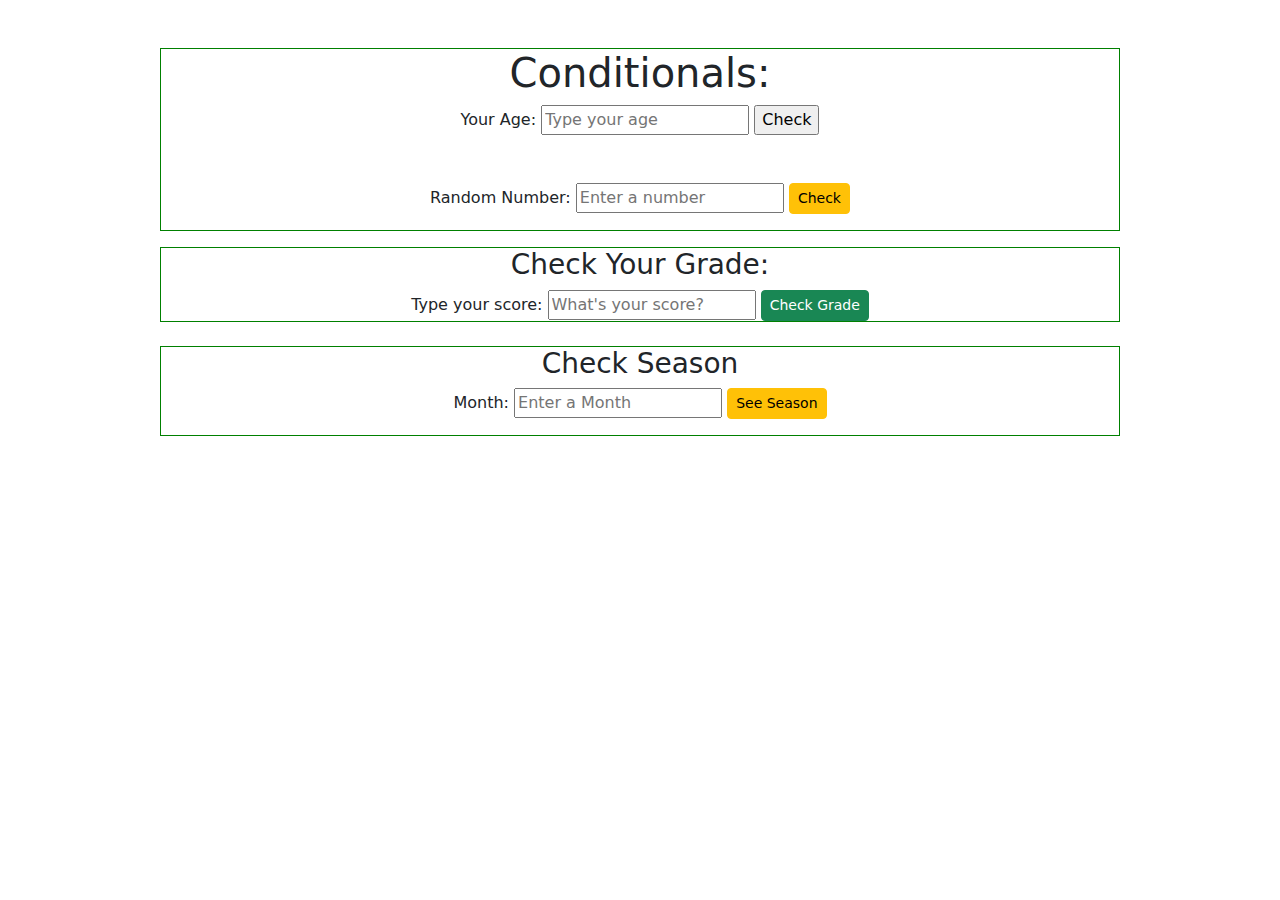
<file: other/landscape.html>
<!DOCTYPE html>
<html lang="en">
  <head>
    <meta charset="UTF-8" />
    <meta name="viewport" content="width=device-width, initial-scale=1.0" />
    <title>javascript practice</title>
    <link
      rel="stylesheet"
      href="https://cdn.jsdelivr.net/npm/bootstrap@5.2.3/dist/css/bootstrap.min.css"
    />
    <link rel="stylesheet" href="/static/css/style.css" />
  </head>

  <body>
    <div class="container-1 mt-5">
      <h1>Conditionals:</h1>

      <form id="ageForm">
        <div>
          <label for="age">Your Age:</label>
          <input
            type="number"
            id="age"
            name="age"
            placeholder="Type your age"
            required
          />
          <input type="submit" value="Check" />
        </div>
        <div class="results mt-3" id="results"></div>
      </form>

      <div class="even-number mt-5">
        <form id="myForm">
          <label for="even-num">Random Number:</label>
          <input
            type="number"
            id="even-num"
            name="even-num"
            placeholder="Enter a number"
          />
          <input type="submit" value="Check" class="btn btn-sm btn-warning" />
          <div class="output mt-3" id="output"></div>
        </form>
      </div>
    </div>
    <div class="container-2 mt-3">
      <h3>Check Your Grade:</h3>
      <div>
        <label for="score">Type your score:</label>
        <input
          type="number"
          id="score"
          name="score"
          required
          placeholder="What's your score?"
        />
        <button class="btn btn-sm btn-success" id="grades">Check Grade</button>
      </div>
      <div id="gradeResults"></div>
    </div>

    <div class="container-3 mt-4">
      <h3>Check Season</h3>
      <form id="seasonForm">
        <label for="seasons">Month:</label>
        <input
          type="text"
          id="seasons"
          name="seasons"
          placeholder="Enter a Month"
        />
        <input type="submit" onclick="checkSeason()" value="See Season" class="btn btn-sm btn-warning" />
        <div class="mt-3" id="seasonResult"></div>
      </form>
    </div>

    <script src="/static/js/conditionals.js"></script>
  </body>
</html>
</file>
<file: static/css/style.css>
.container-1, .container-2, .container-3, .container-4, .container-5{
    border: 1px solid green;
    margin: 0 auto;
    width: 75%;
    text-align: center;
}

.flex-box-container-1, .flex-box-container-2, .flex-box-rps, .flex-box-pick-color, .flex-blackjack-row-1, .flex-blackjack-row-2, .flex-blackjack-row-3{
display: flex;
padding: 10px;
flex-wrap: wrap;
flex-direction: row;
justify-content: space-around;
}

.flex-box-container-1 div{
    display: flex;  
    padding: 10px;
    /* border: 1px solid violet; */
    align-items: center;
}
.flex-box-container-2 img{
    box-shadow: 0px 18px 50px rgba(0, 0, 0, 0.7);
    margin: 10px;
}
.flex-box-rps img:hover{
    box-shadow: 0px 10px 50px rgba(37, 50, 233, 11);
}

/* blackjack styling */
.flex-blackjack-row-1,.flex-blackjack-row-2{
    background: url('https://img.freepik.com/free-photo/green-fabric-with-white-background_1340-26017.jpg?t=st=1699771353~exp=1699774953~hmac=375c06a5556c7206de275986291ae62b7c2bbfcbdf22e2f4f7ea4ee26c4b0f98&w=740');
    color: #ffffff;
}

.flex-blackjack-row-1 div{
    border: 1px solid black;
    padding: 10px;
    flex: 1;
    text-align: center;
    height: 350px;
}
.flex-blackjack-row-1 img{
    height: 25%;
    padding: 10px; ;
}
.flex-blackjack-row-2 div{
    /* border: 1px solid black; */
    padding: 10px;
}
.flex-blackjack-row-2 button{
    border: 1px solid black;
    padding: 10px;
}
table, th, td{
    padding:8px ;
    border: 1px solid black;
}
</file>
